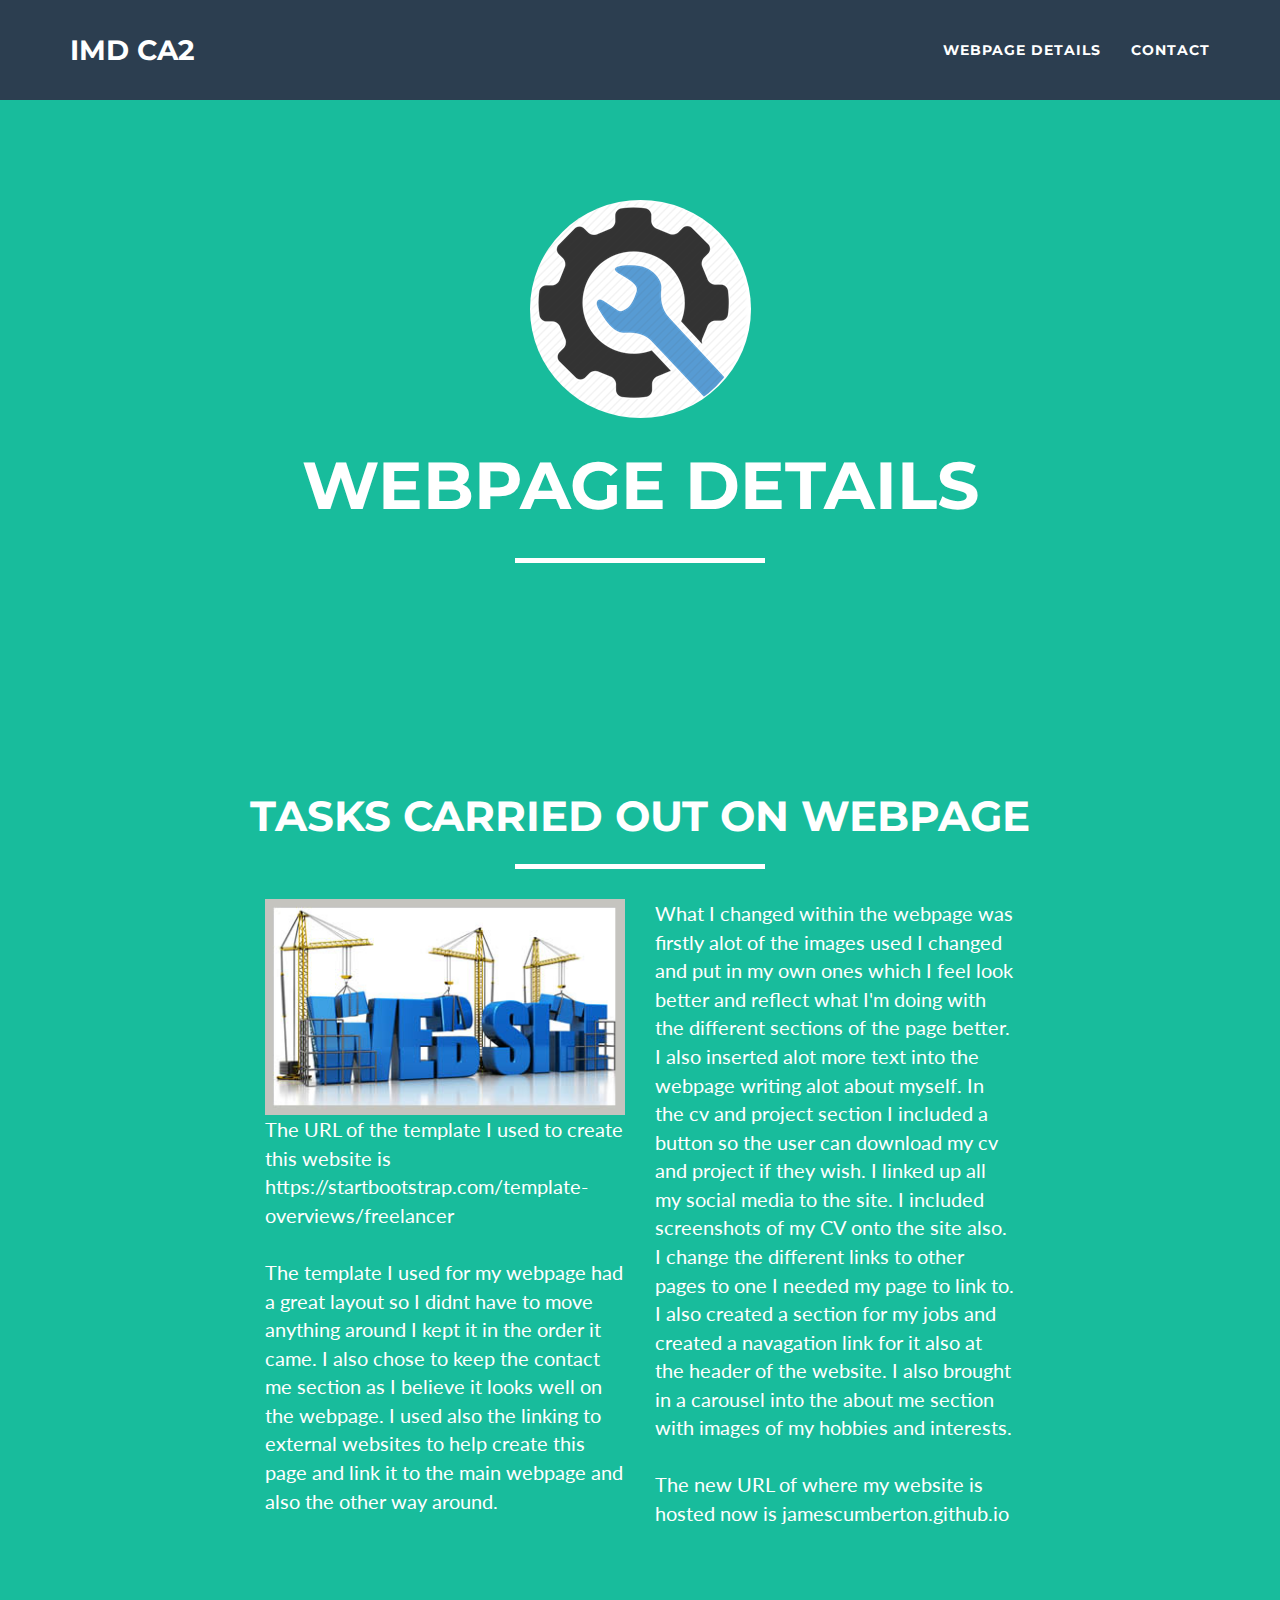
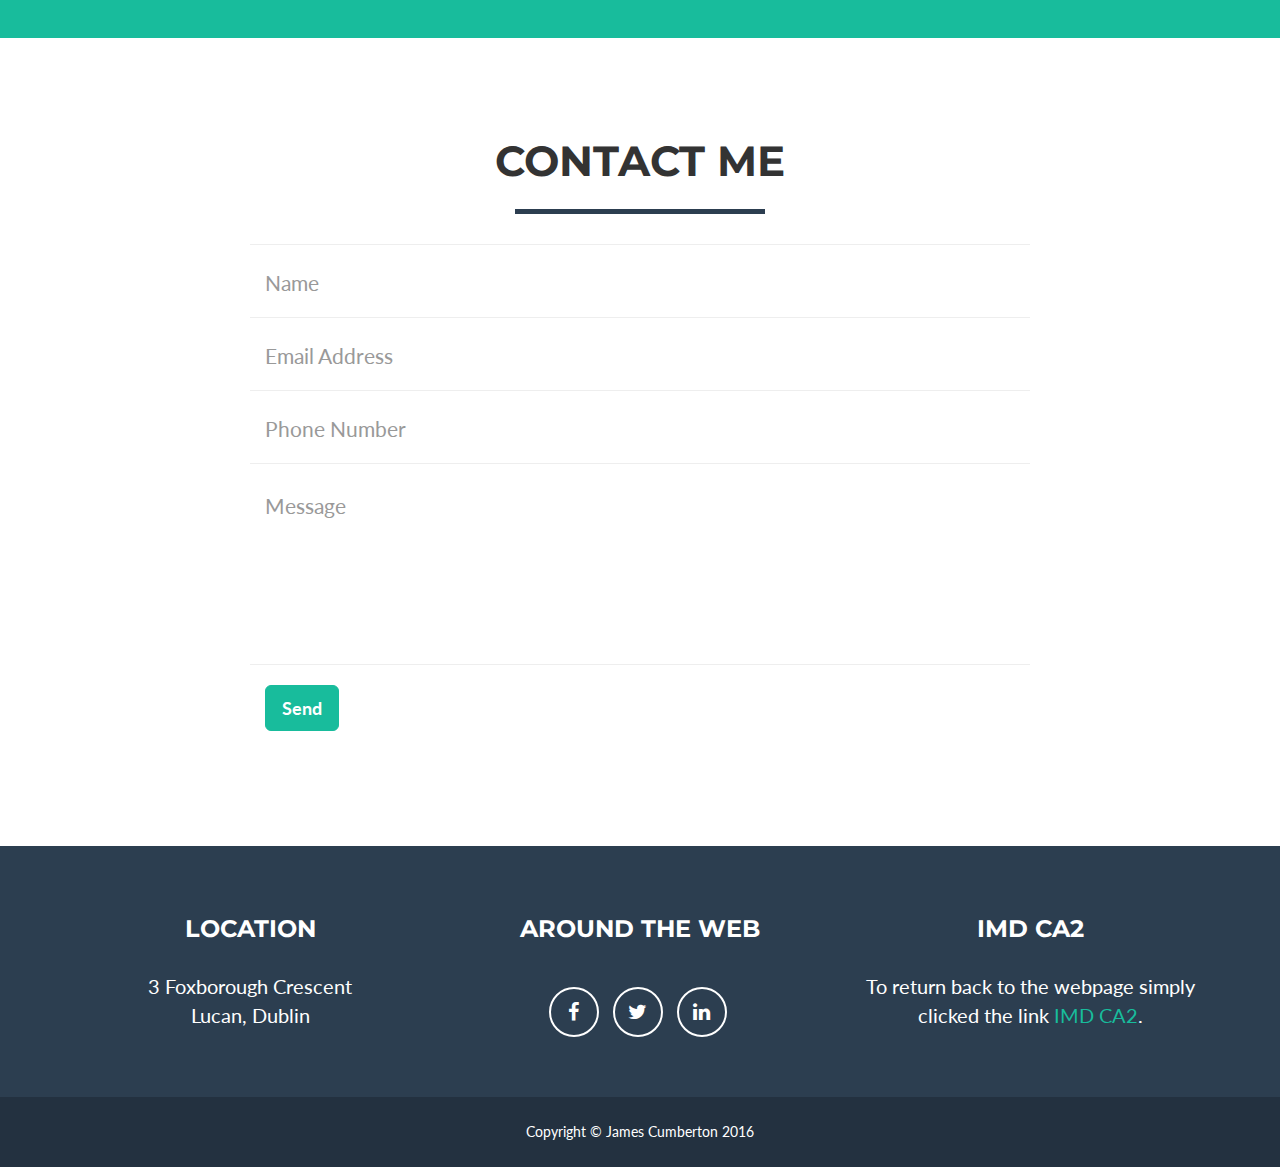
<file: webpagedetails.html>
<!DOCTYPE html>
<html lang="en">

<head>

    <meta charset="utf-8">
    <meta http-equiv="X-UA-Compatible" content="IE=edge">
    <meta name="viewport" content="width=device-width, initial-scale=1">
    <meta name="description" content="">
    <meta name="author" content="">

    <title>James Cumberton X00113937</title>

    <!-- Bootstrap Core CSS -->
    <link href="vendor/bootstrap/css/bootstrap.min.css" rel="stylesheet">

    <!-- Theme CSS -->
    <link href="css/freelancer.min.css" rel="stylesheet">

    <!-- Custom Fonts -->
    <link href="vendor/font-awesome/css/font-awesome.min.css" rel="stylesheet" type="text/css">
    <link href="https://fonts.googleapis.com/css?family=Montserrat:400,700" rel="stylesheet" type="text/css">
    <link href="https://fonts.googleapis.com/css?family=Lato:400,700,400italic,700italic" rel="stylesheet" type="text/css">

    <!-- HTML5 Shim and Respond.js IE8 support of HTML5 elements and media queries -->
    <!-- WARNING: Respond.js doesn't work if you view the page via file:// -->
    <!--[if lt IE 9]>
        <script src="https://oss.maxcdn.com/libs/html5shiv/3.7.0/html5shiv.js"></script>
        <script src="https://oss.maxcdn.com/libs/respond.js/1.4.2/respond.min.js"></script>
    <![endif]-->

</head>

<body id="page-top" class="index">

    <!-- Navigation -->
    <nav id="mainNav" class="navbar navbar-default navbar-fixed-top navbar-custom">
        <div class="container">
            <!-- Brand and toggle get grouped for better mobile display -->
            <div class="navbar-header page-scroll">
                <button type="button" class="navbar-toggle" data-toggle="collapse" data-target="#bs-example-navbar-collapse-1">
                    <span class="sr-only">Toggle navigation</span> Menu <i class="fa fa-bars"></i>
                </button>
                <a class="navbar-brand" href="#page-top">IMD CA2</a>
            </div>

            <!-- Collect the nav links, forms, and other content for toggling -->
            <div class="collapse navbar-collapse" id="bs-example-navbar-collapse-1">
                <ul class="nav navbar-nav navbar-right">
                    <li class="hidden">
                        <a href="#page-top"></a>
                    </li>
                    <li class="page-scroll">
                        <a href="#webpage">Webpage Details</a>
                    </li>
					<li class="page-scroll">
                        <a href="#contact">Contact</a>
                    </li>
                </ul>
            </div>
            <!-- /.navbar-collapse -->
        </div>
        <!-- /.container-fluid -->
    </nav>

    <!-- Header -->
    <header>
        <div class="container">
            <div class="row">
                <div class="col-lg-12">
                    <img class="img-responsive img-circle" src="img/portfolio/webpage.png" alt="">
                    <div class="intro-text">
                        <span class="name">Webpage Details</span>
                        <hr class="star-light">
                    </div>
                </div>
            </div>
        </div>
    </header>
	
	<!-- Webpage Section -->
    <section class="success" id="webpage">
        <div class="container">
            <div class="row">
                <div class="col-lg-12 text-center">
                    <h2>Tasks Carried Out on Webpage</h2>
                    <hr class="star-light">
                </div>
            </div>
            <div class="row">
                <div class="col-lg-4 col-lg-offset-2">
					<img class="img-responsive" src="img/portfolio/changes.png" alt="">
                    <p> The URL of the template I used to create this website is https://startbootstrap.com/template-overviews/freelancer
					<br>
					<br>The template I used for my webpage had a great layout so I didnt have to move anything around I kept it in the order it came. I also chose to keep the contact me section as I believe it looks well on the webpage. I used also the linking to external websites to help create this page and link it to the main webpage and also the other way around. </p>
                </div>
                <div class="col-lg-4">
                    <p>What I changed within the webpage was firstly alot of the images used I changed and put in my own ones which I feel look better and reflect what I'm doing with the different sections of the page better. I also inserted alot more text into the webpage writing alot about myself. In the cv and project section I included a button so the user can download my cv and project if they wish. I linked up all my social media to the site. I included screenshots of my CV onto the site also. I change the different links to other pages to one I needed my page to link to. I also created a section for my jobs and created a navagation link for it also at the header of the website. I also brought in a carousel into the about me section with images of my hobbies and interests.
					<br>
					<br>The new URL of where my website is hosted now is jamescumberton.github.io </p>
            </div>
        </div>
    </section>
	
	<!-- Contact Section -->
    <section id="contact">
        <div class="container">
            <div class="row">
                <div class="col-lg-12 text-center">
                    <h2>Contact Me</h2>
                    <hr class="star-primary">
                </div>
            </div>
            <div class="row">
                <div class="col-lg-8 col-lg-offset-2">
                    <!-- To configure the contact form email address, go to mail/contact_me.php and update the email address in the PHP file on line 19. -->
                    <!-- The form should work on most web servers, but if the form is not working you may need to configure your web server differently. -->
                    <form name="sentMessage" id="contactForm" novalidate>
                        <div class="row control-group">
                            <div class="form-group col-xs-12 floating-label-form-group controls">
                                <label>Name</label>
                                <input type="text" class="form-control" placeholder="Name" id="name" required data-validation-required-message="Please enter your name.">
                                <p class="help-block text-danger"></p>
                            </div>
                        </div>
                        <div class="row control-group">
                            <div class="form-group col-xs-12 floating-label-form-group controls">
                                <label>Email Address</label>
                                <input type="email" class="form-control" placeholder="Email Address" id="email" required data-validation-required-message="Please enter your email address.">
                                <p class="help-block text-danger"></p>
                            </div>
                        </div>
                        <div class="row control-group">
                            <div class="form-group col-xs-12 floating-label-form-group controls">
                                <label>Phone Number</label>
                                <input type="tel" class="form-control" placeholder="Phone Number" id="phone" required data-validation-required-message="Please enter your phone number.">
                                <p class="help-block text-danger"></p>
                            </div>
                        </div>
                        <div class="row control-group">
                            <div class="form-group col-xs-12 floating-label-form-group controls">
                                <label>Message</label>
                                <textarea rows="5" class="form-control" placeholder="Message" id="message" required data-validation-required-message="Please enter a message."></textarea>
                                <p class="help-block text-danger"></p>
                            </div>
                        </div>
                        <br>
                        <div id="success"></div>
                        <div class="row">
                            <div class="form-group col-xs-12">
                                <button type="submit" class="btn btn-success btn-lg">Send</button>
                            </div>
                        </div>
                    </form>
                </div>
            </div>
        </div>
    </section>

    <!-- Footer -->
    <footer class="text-center">
        <div class="footer-above">
            <div class="container">
                <div class="row">
                    <div class="footer-col col-md-4">
                        <h3>Location</h3>
                        <p>3 Foxborough Crescent
                            <br>Lucan, Dublin</p>
                    </div>
                    <div class="footer-col col-md-4">
                        <h3>Around the Web</h3>
                        <ul class="list-inline">
                            <li>
                                <a href="https://www.facebook.com/james.cumberton" target="_blank" class="btn-social btn-outline"><i class="fa fa-fw fa-facebook"></i></a>
                            </li>
                            <li>
                                <a href="https://twitter.com/JamesCumberton" target="_blank" class="btn-social btn-outline"><i class="fa fa-fw fa-twitter"></i></a>
                            </li>
                            <li>
                                <a href="https://www.linkedin.com/in/james-cumberton-6237828b?trk=nav_responsive_tab_profile_pic" target="_blank" class="btn-social btn-outline"><i class="fa fa-fw fa-linkedin"></i></a>
                            </li>
                        </ul>
                    </div>
                    <div class="footer-col col-md-4">
                         <h3>IMD CA2</h3>
                        <p>To return back to the webpage simply clicked the link <a href="index.html" target="_blank"> IMD CA2</a>.</p>
                    </div>
                </div>
            </div>
        </div>
        <div class="footer-below">
            <div class="container">
                <div class="row">
                    <div class="col-lg-12">
                        Copyright &copy; James Cumberton 2016
                    </div>
                </div>
            </div>
        </div>
    </footer>
</file>
<file: css/freelancer.min.css>
/*!
 * Start Bootstrap - Freelancer v3.3.7+1 (http://startbootstrap.com/template-overviews/freelancer)
 * Copyright 2013-2016 Start Bootstrap
 * Licensed under MIT (https://github.com/BlackrockDigital/startbootstrap/blob/gh-pages/LICENSE)
 */body{font-family:Lato,'Helvetica Neue',Helvetica,Arial,sans-serif;overflow-x:hidden}p{font-size:20px}p.small{font-size:16px}a,a.active,a:active,a:focus,a:hover{color:#18BC9C;outline:0}h1,h2,h3,h4,h5,h6{font-family:Montserrat,"Helvetica Neue",Helvetica,Arial,sans-serif;text-transform:uppercase;font-weight:700}hr.star-light,hr.star-primary{padding:0;border:none;border-top:solid 5px;text-align:center;max-width:250px;margin:25px auto 30px}hr.star-light:after,hr.star-primary:after{content:"\f005";font-family:FontAwesome;display:inline-block;position:relative;top:-.8em;font-size:2em;padding:0 .25em}.navbar-custom,header .intro-text .name{font-family:Montserrat,"Helvetica Neue",Helvetica,Arial,sans-serif;text-transform:uppercase}hr.star-light{border-color:#fff}hr.star-light:after{background-color:#18BC9C;color:#fff}hr.star-primary{border-color:#2C3E50}hr.star-primary:after{background-color:#fff;color:#2C3E50}.navbar-custom .navbar-brand,.navbar-custom .navbar-brand.active,.navbar-custom .navbar-brand:active,.navbar-custom .navbar-brand:focus,.navbar-custom .navbar-brand:hover,.navbar-custom .navbar-nav li a,header{color:#fff}.img-centered{margin:0 auto}header{text-align:center;background:#18BC9C}header .container{padding-top:100px;padding-bottom:50px}header img{display:block;margin:0 auto 20px}header .intro-text .name{display:block;font-weight:700;font-size:2em}header .intro-text .skills{font-size:1.25em;font-weight:300}@media (min-width:768px){header .container{padding-top:200px;padding-bottom:100px}header .intro-text .name{font-size:4.75em}header .intro-text .skills{font-size:1.75em}}.navbar-custom{background:#2C3E50;font-weight:700;border:none}.navbar-custom a:focus{outline:0}.navbar-custom .navbar-nav{letter-spacing:1px}.navbar-custom .navbar-nav li a:hover{color:#18BC9C;outline:0}.navbar-custom .navbar-nav li a:active,.navbar-custom .navbar-nav li a:focus{color:#fff}.navbar-custom .navbar-nav li.active a,.navbar-custom .navbar-nav li.active a:active,.navbar-custom .navbar-nav li.active a:focus,.navbar-custom .navbar-nav li.active a:hover{color:#fff;background:#18BC9C}.navbar-custom .navbar-toggle{color:#fff;text-transform:uppercase;font-size:10px;border-color:#fff}.navbar-custom .navbar-toggle:focus,.navbar-custom .navbar-toggle:hover{background-color:#18BC9C;color:#fff;border-color:#18BC9C}@media (min-width:768px){.navbar-custom{padding:25px 0;-webkit-transition:padding .3s;-moz-transition:padding .3s;transition:padding .3s}.navbar-custom .navbar-brand{font-size:2em;-webkit-transition:all .3s;-moz-transition:all .3s;transition:all .3s}.navbar-custom.affix{padding:10px 0}.navbar-custom.affix .navbar-brand{font-size:1.5em}}section{padding:100px 0}section h2{margin:0;font-size:3em}section.success{background:#18BC9C;color:#fff}@media (max-width:767px){section{padding:75px 0}section.first{padding-top:75px}}#portfolio .portfolio-item{margin:0 0 15px;right:0}#portfolio .portfolio-item .portfolio-link{display:block;position:relative;max-width:400px;margin:0 auto}#portfolio .portfolio-item .portfolio-link .caption{background:rgba(24,188,156,.9);position:absolute;width:100%;height:100%;opacity:0;transition:all ease .5s;-webkit-transition:all ease .5s;-moz-transition:all ease .5s}#portfolio .portfolio-item .portfolio-link .caption:hover{opacity:1}#portfolio .portfolio-item .portfolio-link .caption .caption-content{position:absolute;width:100%;height:20px;font-size:20px;text-align:center;top:50%;margin-top:-12px;color:#fff}.btn-social,.scroll-top,.scroll-top .btn{width:50px;height:50px}#portfolio .portfolio-item .portfolio-link .caption .caption-content i{margin-top:-12px}#portfolio .portfolio-item .portfolio-link .caption .caption-content h3,#portfolio .portfolio-item .portfolio-link .caption .caption-content h4{margin:0}#portfolio *{z-index:2}@media (min-width:767px){#portfolio .portfolio-item{margin:0 0 30px}}.floating-label-form-group{position:relative;margin-bottom:0;padding-bottom:.5em;border-bottom:1px solid #eee}.floating-label-form-group input,.floating-label-form-group textarea{z-index:1;position:relative;padding-right:0;padding-left:0;border:none;border-radius:0;font-size:1.5em;background:0 0;box-shadow:none!important;resize:none}.floating-label-form-group label{display:block;z-index:0;position:relative;top:2em;margin:0;font-size:.85em;line-height:1.764705882em;vertical-align:middle;vertical-align:baseline;opacity:0;-webkit-transition:top .3s ease,opacity .3s ease;-moz-transition:top .3s ease,opacity .3s ease;-ms-transition:top .3s ease,opacity .3s ease;transition:top .3s ease,opacity .3s ease}.floating-label-form-group:not(:first-child){padding-left:14px;border-left:1px solid #eee}.floating-label-form-group-with-value label{top:0;opacity:1}.floating-label-form-group-with-focus label{color:#18BC9C}form .row:first-child .floating-label-form-group{border-top:1px solid #eee}footer{color:#fff}footer h3{margin-bottom:30px}footer .footer-above{padding-top:50px;background-color:#2C3E50}footer .footer-col{margin-bottom:50px}footer .footer-below{padding:25px 0;background-color:#233140}.btn-outline{color:#fff;font-size:20px;border:2px solid #fff;background:0 0;transition:all .3s ease-in-out;margin-top:15px}.btn-outline.active,.btn-outline:active,.btn-outline:focus,.btn-outline:hover{color:#18BC9C;background:#fff;border:2px solid #fff}.btn-primary.active,.btn-primary:active,.btn-success.active,.btn-success:active,.open .dropdown-toggle.btn-primary,.open .dropdown-toggle.btn-success{background-image:none}.btn-primary{color:#fff;background-color:#2C3E50;border-color:#2C3E50;font-weight:700}.btn-primary.active,.btn-primary:active,.btn-primary:focus,.btn-primary:hover,.open .dropdown-toggle.btn-primary{color:#fff;background-color:#1a242f;border-color:#161f29}.btn-primary.disabled,.btn-primary.disabled.active,.btn-primary.disabled:active,.btn-primary.disabled:focus,.btn-primary.disabled:hover,.btn-primary[disabled],.btn-primary[disabled].active,.btn-primary[disabled]:active,.btn-primary[disabled]:focus,.btn-primary[disabled]:hover,fieldset[disabled] .btn-primary,fieldset[disabled] .btn-primary.active,fieldset[disabled] .btn-primary:active,fieldset[disabled] .btn-primary:focus,fieldset[disabled] .btn-primary:hover{background-color:#2C3E50;border-color:#2C3E50}.btn-primary .badge{color:#2C3E50;background-color:#fff}.btn-success{color:#fff;background-color:#18BC9C;border-color:#18BC9C;font-weight:700}.btn-success.active,.btn-success:active,.btn-success:focus,.btn-success:hover,.open .dropdown-toggle.btn-success{color:#fff;background-color:#128f76;border-color:#11866f}.btn-success.disabled,.btn-success.disabled.active,.btn-success.disabled:active,.btn-success.disabled:focus,.btn-success.disabled:hover,.btn-success[disabled],.btn-success[disabled].active,.btn-success[disabled]:active,.btn-success[disabled]:focus,.btn-success[disabled]:hover,fieldset[disabled] .btn-success,fieldset[disabled] .btn-success.active,fieldset[disabled] .btn-success:active,fieldset[disabled] .btn-success:focus,fieldset[disabled] .btn-success:hover{background-color:#18BC9C;border-color:#18BC9C}.btn-success .badge{color:#18BC9C;background-color:#fff}.btn-social{display:inline-block;border:2px solid #fff;border-radius:100%;text-align:center;font-size:20px;line-height:45px}.btn.active,.btn:active,.btn:focus{outline:0}.scroll-top{position:fixed;right:2%;bottom:2%;z-index:1049}.scroll-top .btn{font-size:20px;border-radius:100%;line-height:28px}.scroll-top .btn:focus{outline:0}.portfolio-modal .modal-content{border-radius:0;background-clip:border-box;-webkit-box-shadow:none;box-shadow:none;border:none;min-height:100%;padding:100px 0;text-align:center}.portfolio-modal .modal-content h2{margin:0;font-size:3em}.portfolio-modal .modal-content img{margin-bottom:30px}.portfolio-modal .modal-content .item-details{margin:30px 0}.portfolio-modal .close-modal{position:absolute;width:75px;height:75px;background-color:transparent;top:25px;right:25px;cursor:pointer}.portfolio-modal .close-modal:hover{opacity:.3}.portfolio-modal .close-modal .lr{height:75px;width:1px;margin-left:35px;background-color:#2C3E50;transform:rotate(45deg);-ms-transform:rotate(45deg);-webkit-transform:rotate(45deg);z-index:1051}.portfolio-modal .close-modal .lr .rl{height:75px;width:1px;background-color:#2C3E50;transform:rotate(90deg);-ms-transform:rotate(90deg);-webkit-transform:rotate(90deg);z-index:1052}.portfolio-modal .modal-backdrop{opacity:0;display:none}
</file>
